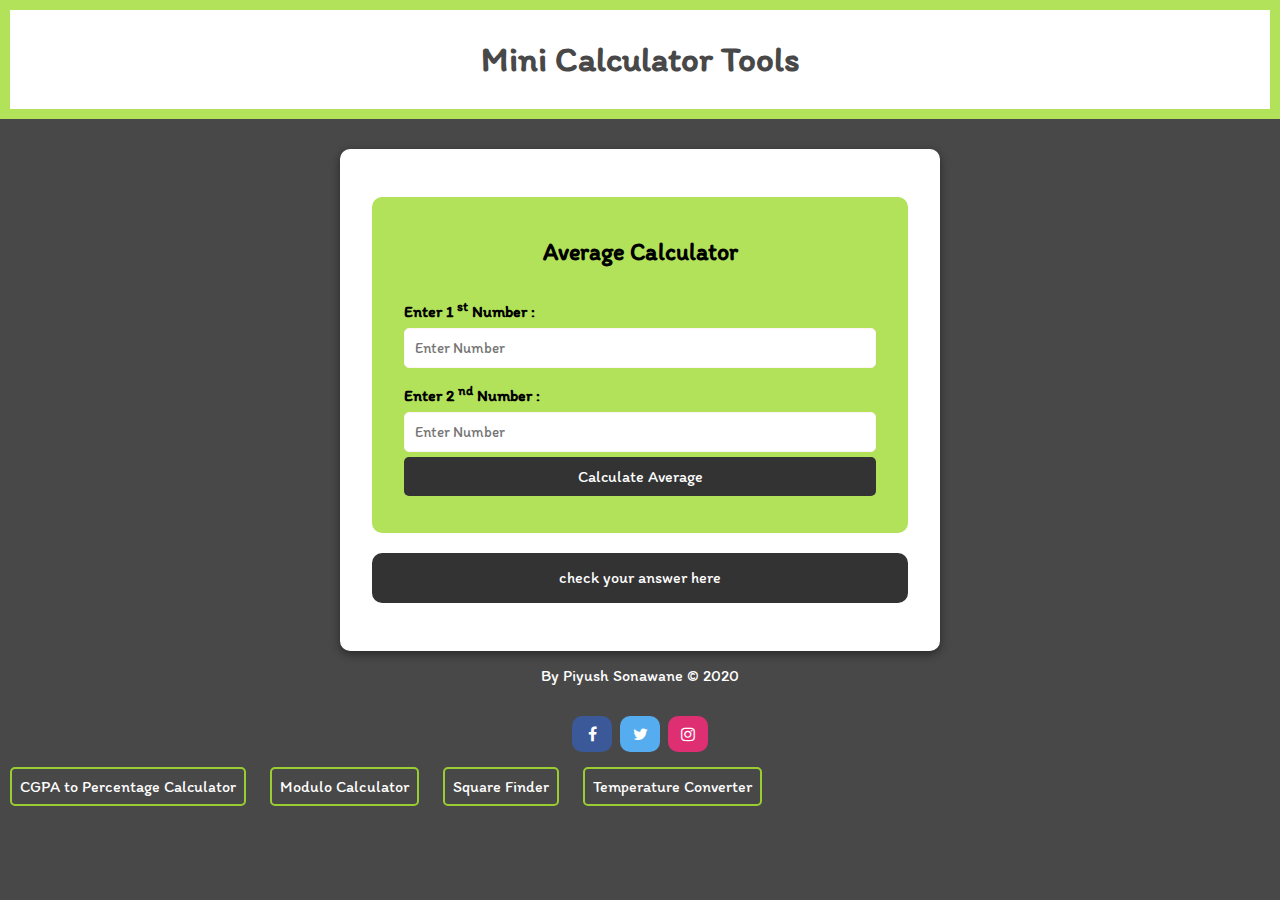
<file: average.html>
<!DOCTYPE html>
<html lang="en">
<head>
    <meta charset="UTF-8">
    <meta name="viewport" content="width=device-width, initial-scale=1.0">
    <link rel="stylesheet" href="style.css">
    <link href="https://fonts.googleapis.com/css2?family=Itim&display=swap" rel="stylesheet">
    <link rel="stylesheet" href="https://cdnjs.cloudflare.com/ajax/libs/font-awesome/4.7.0/css/font-awesome.min.css">
   
   
    <title>Mini Calculator Tools</title>
</head>
<body>
    <header>
        <h1>Mini Calculator Tools</h1>
    </header>

    <section class="container">
        <form id="my-form">
            <h2>Average Calculator </h2>
            <div class="msg"></div>

            <div>
                <label for="Entera"><h4>Enter 1 <sup>st</sup> Number : </h4></label>
                <input type="number" step="0.01" id="Entera" placeholder="Enter Number">
            </div>

            <div>
                <label for="Enterb"><h4>Enter 2 <sup>nd</sup> Number :</h4></label>
                <input type="number" step="0.01" id="Enterb" placeholder="Enter Number">
            </div>
            <input class="btn" type="submit" value="Calculate Average" >
        </form>

        <p id="ans-avg">check your answer here </p>


    </section>

    <footer class="foot">By Piyush Sonawane  &copy; 2020</footer>

<footer class="social">
   
    <a href="#" class="fa fa-facebook"></a>
    <a href="#" class="fa fa-twitter"></a>
    <a href="#" class="fa fa-instagram"></a>
  
</footer>

<div class="tool-container">
    <aside class="as"></aside>
        <ul class="list">
            <li class="items">
                <a href="cgpa.html">CGPA to Percentage Calculator</a>
            </li>
            <li class="items">
                <a href="mod.html">Modulo Calculator</a>
            </li>
            <li class="items">
                <a href="sqr.html">Square Finder</a>
            </li>
            <li class="items">
                <a href="tempconverter.html">Temperature Converter</a>
            </li>
        </ul>
    </aside>
</div>
    <script src="avg.js"></script>


</body>
</html>
</file>
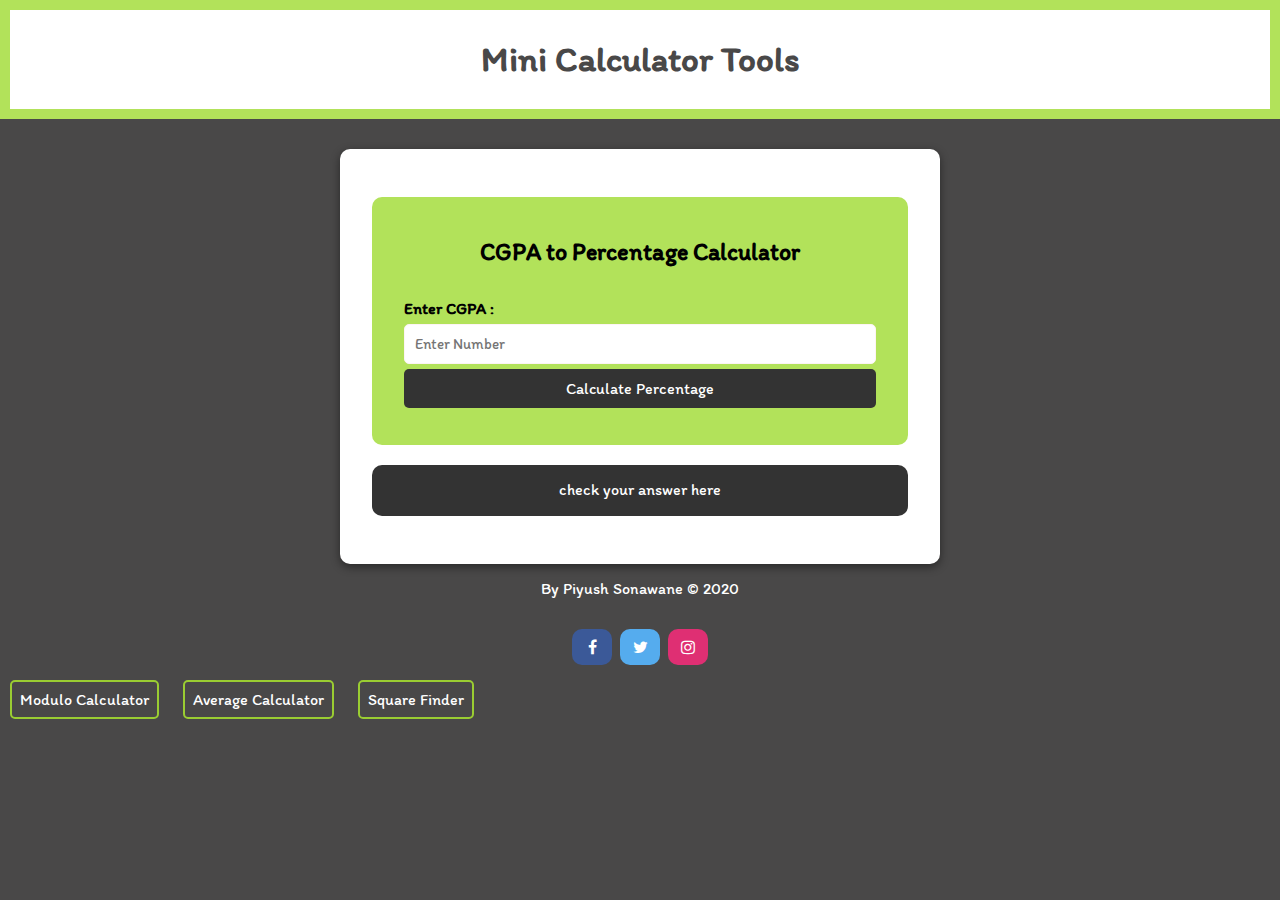
<file: cgpa.html>
<!DOCTYPE html>
<html lang="en">
<head>
    <meta charset="UTF-8">
    <meta name="viewport" content="width=device-width, initial-scale=1.0">
    <link rel="stylesheet" href="style.css">
    <link href="https://fonts.googleapis.com/css2?family=Itim&display=swap" rel="stylesheet">
    <link rel="stylesheet" href="https://cdnjs.cloudflare.com/ajax/libs/font-awesome/4.7.0/css/font-awesome.min.css">
   
   
    <title>Mini Calculator</title>
</head>
<body>
    <header>
        <h1>Mini Calculator Tools</h1>
    </header>

    <section class="container">
        <form id="my-form">
            <h2>CGPA to Percentage Calculator </h2>
            <div class="msg"></div>

            <div>
                <label for="Enter-cgpa"><h4>Enter CGPA : </h4></label>
                <input type="number" step="0.01" id="Enter-cgpa" placeholder="Enter Number">
            </div>

            
            <input class="btn" type="submit" value="Calculate Percentage" >
        </form>

        <p id="per">check your answer here </p>


    </section>
    <footer class="foot">By Piyush Sonawane  &copy; 2020</footer>

<footer class="social">
   
    <a href="#" class="fa fa-facebook"></a>
    <a href="#" class="fa fa-twitter"></a>
    <a href="#" class="fa fa-instagram"></a>
  
</footer>

    <aside class="as">
        <ul class="list">
            <li class="items">
                <a href="mod.html"> Modulo Calculator</a>
            </li>
           <li class="items">
                <a href="average.html">Average Calculator</a>
            </li>
            <li class="items">
                <a href="sqr.html">Square Finder</a>
            </li>
        </ul>
    </aside>


    <script src="scgpa.js"></script>


</body>
</html>
</file>
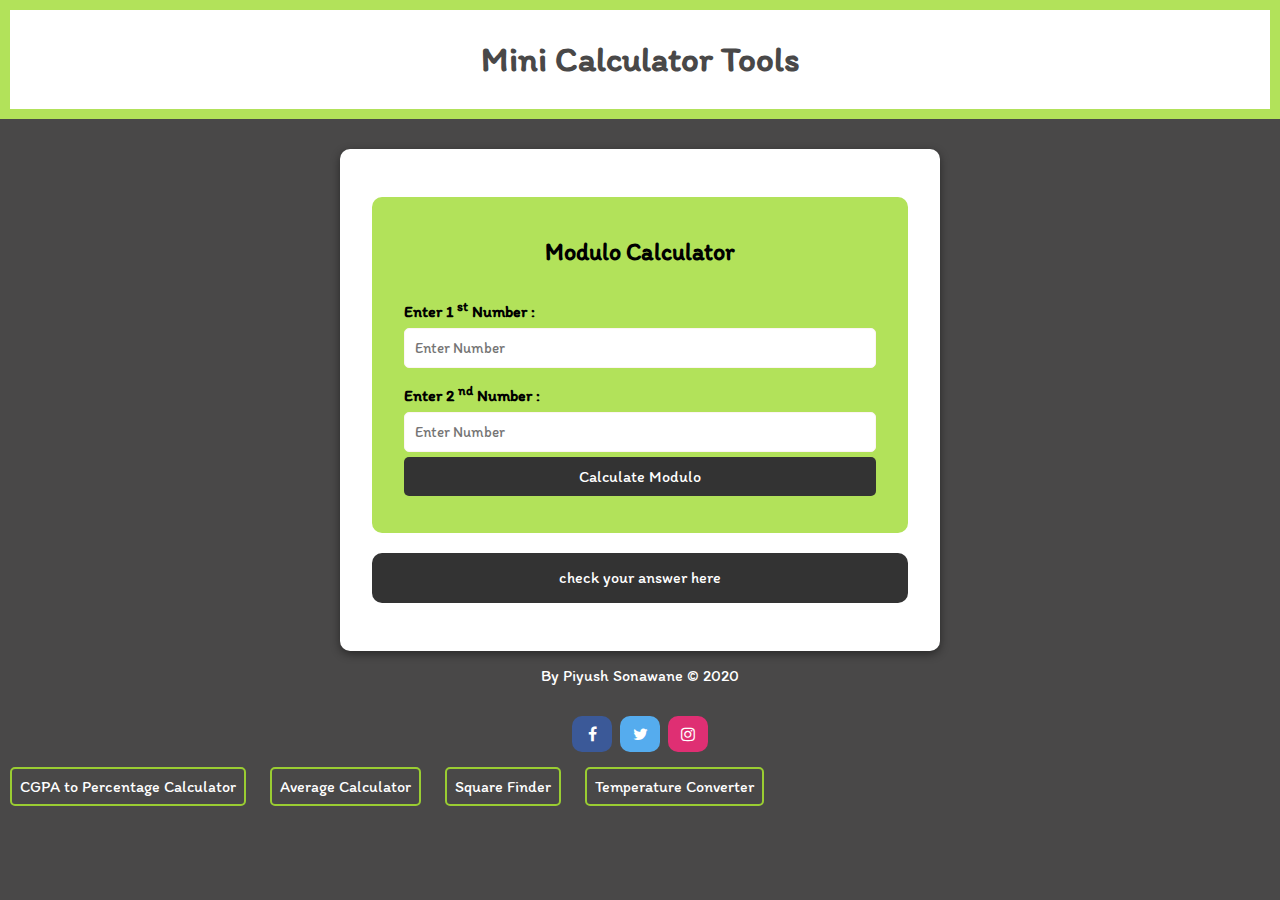
<file: mod.html>
<!DOCTYPE html>
<html lang="en">
<head>
    <meta charset="UTF-8">
    <meta name="viewport" content="width=device-width, initial-scale=1.0">
    <link rel="stylesheet" href="style.css">
    <link href="https://fonts.googleapis.com/css2?family=Itim&display=swap" rel="stylesheet">
    <link rel="stylesheet" href="https://cdnjs.cloudflare.com/ajax/libs/font-awesome/4.7.0/css/font-awesome.min.css">
   
   
    <title>Mini Calculator Tools</title>
</head>
<body>
    <header>
        <h1>Mini Calculator Tools</h1>
    </header>

    <section class="container">
        <form id="my-form">
            <h2>Modulo Calculator </h2>
            <div class="msg"></div>

            <div>
                <label for="Enter-value-a"><h4>Enter 1 <sup>st</sup> Number : </h4></label>
                <input type="number" id="Enter-value-a" placeholder="Enter Number">
            </div>

            <div>
                <label for="Enter-value-b"><h4>Enter 2 <sup>nd</sup> Number :</h4></label>
                <input type="number" id="Enter-value-b" placeholder="Enter Number">
            </div>
            <input class="btn" type="submit" value="Calculate Modulo" >
        </form>

        <p id="ans">check your answer here </p>


    </section>

    <footer class="foot">By Piyush Sonawane  &copy; 2020</footer>

<footer class="social">
   
    <a href="#" class="fa fa-facebook"></a>
    <a href="#" class="fa fa-twitter"></a>
    <a href="#" class="fa fa-instagram"></a>
  
</footer>

<div class="tool-container">
    <aside class="as"></aside>
        <ul class="list">
            <li class="items">
                <a href="cgpa.html">CGPA to Percentage Calculator</a>
            </li>
            <li class="items">
                <a href="average.html">Average Calculator</a>
            </li>
            <li class="items">
                <a href="sqr.html">Square Finder</a>
            </li>
            <li class="items">
                <a href="tempconverter.html">Temperature Converter</a>
            </li>
            
        </ul>
    </aside>
</div>
    <script src="mod.js"></script>
</body>
</html>
</file>
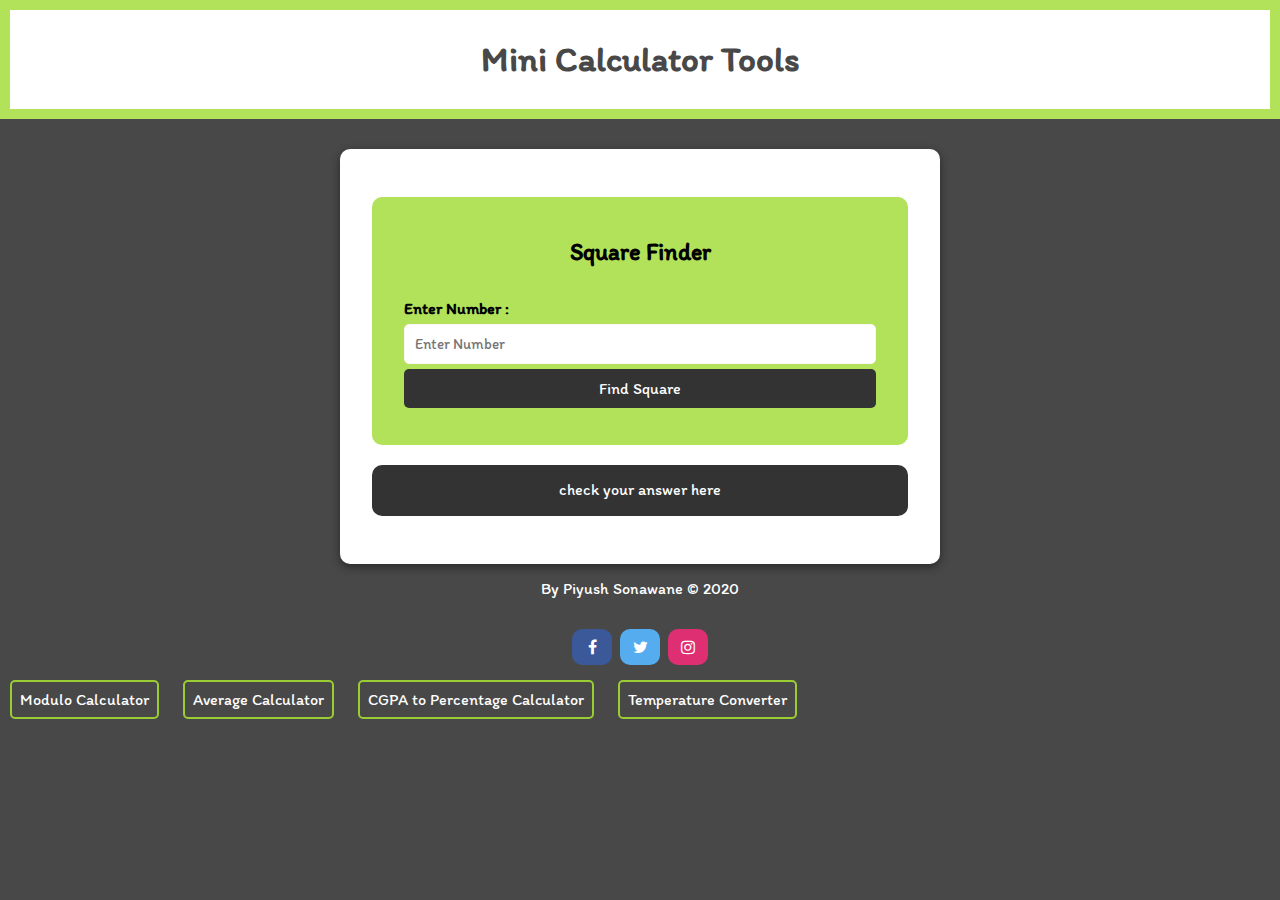
<file: sqr.html>
<!DOCTYPE html>
<html lang="en">
<head>
    <meta charset="UTF-8">
    <meta name="viewport" content="width=device-width, initial-scale=1.0">
    <link rel="stylesheet" href="style.css">
    <link href="https://fonts.googleapis.com/css2?family=Itim&display=swap" rel="stylesheet">
    <link rel="stylesheet" href="https://cdnjs.cloudflare.com/ajax/libs/font-awesome/4.7.0/css/font-awesome.min.css">
   
   
    <title>Mini Calculator</title>
</head>
<body>
    <header>
        <h1>Mini Calculator Tools</h1>
    </header>

    <section class="container">
        <form id="my-form">
            <h2>Square Finder</h2>
            <div class="msg"></div>

            <div>
                <label for="Enter-cgpa"><h4>Enter Number : </h4></label>
                <input type="number" step="0.01" id="Enter-num" placeholder="Enter Number">
            </div>

            
            <input class="btn" type="submit" value="Find Square" >
        </form>

        <p id="sqr">check your answer here </p>


    </section>
    <footer class="foot">By Piyush Sonawane  &copy; 2020</footer>

<footer class="social">
   
    <a href="#" class="fa fa-facebook"></a>
    <a href="#" class="fa fa-twitter"></a>
    <a href="#" class="fa fa-instagram"></a>
  
</footer>

    <aside class="as">
        <ul class="list">
            <li class="items">
                <a href="mod.html"> Modulo Calculator</a>
            </li>
           <li class="items">
                <a href="average.html">Average Calculator</a>
            </li>
            <li class="items">
                <a href="cgpa.html">CGPA to Percentage Calculator</a>
            </li>
            <li class="items">
                <a href="tempconverter.html">Temperature Converter</a>
            </li>
        </ul>
    </aside>


    <script src="sqr.js"></script>


</body>
</html>
</file>
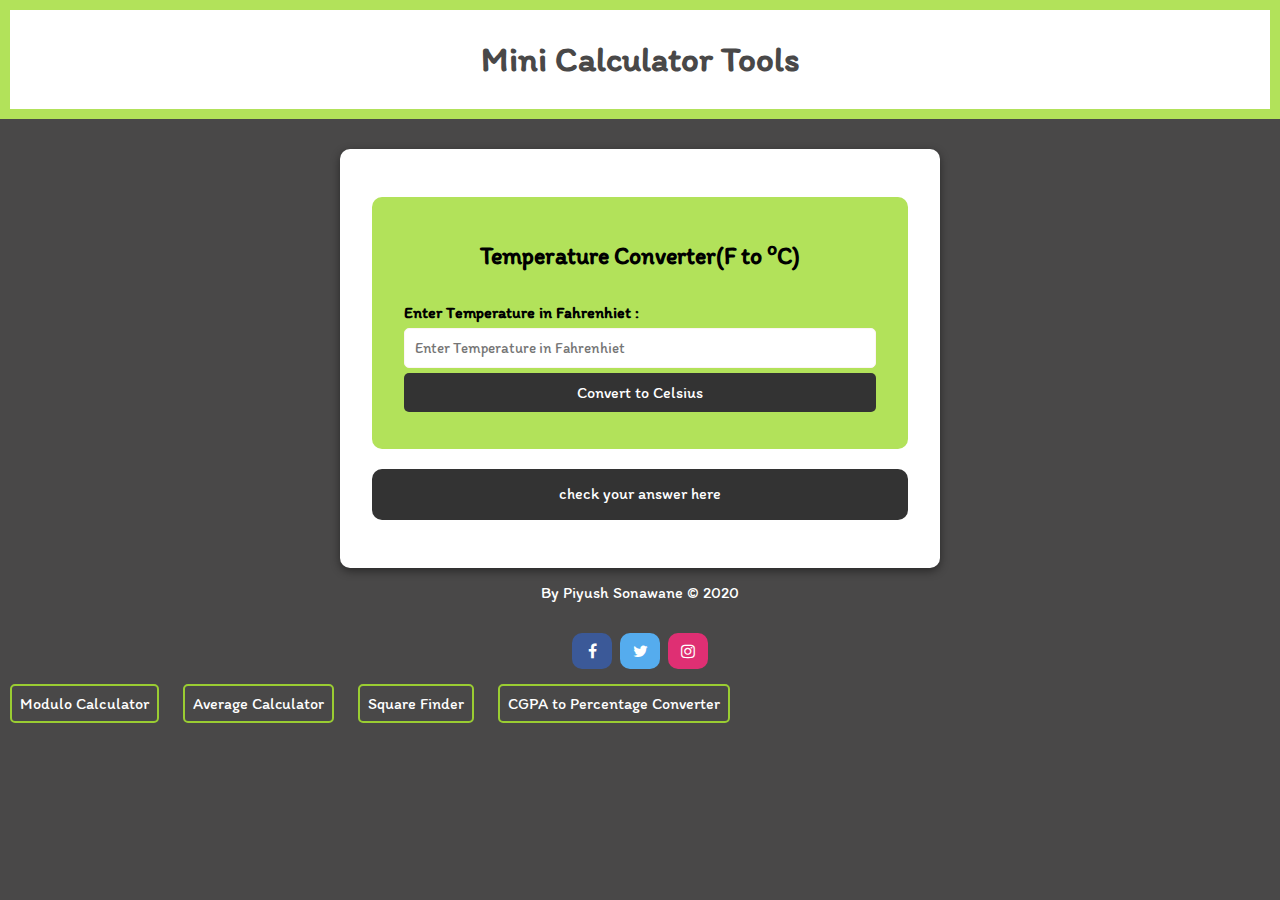
<file: tempconverter.html>
<!DOCTYPE html>
<html lang="en">
<head>
    <meta charset="UTF-8">
    <meta name="viewport" content="width=device-width, initial-scale=1.0">
    <link rel="stylesheet" href="style.css">
    <link href="https://fonts.googleapis.com/css2?family=Itim&display=swap" rel="stylesheet">
    <link rel="stylesheet" href="https://cdnjs.cloudflare.com/ajax/libs/font-awesome/4.7.0/css/font-awesome.min.css">
   
   
    <title>Mini Calculator</title>
</head>
<body>
    <header>
        <h1>Mini Calculator Tools</h1>
    </header>

    <section class="container">
        <form id="my-form">
            <h2>Temperature Converter(F to <sup>o</sup>C)</h2>
            <div class="msg"></div>

            <div>
                <label for="Enter-temp"><h4>Enter Temperature in Fahrenhiet  : </h4></label>
                <input type="number" step="0.01" id="Enter-temp" placeholder="Enter Temperature in Fahrenhiet">
            </div>

            
            <input class="btn" type="submit" value="Convert to Celsius" >
        </form>

        <p id="temp">check your answer here </p>


    </section>
    <footer class="foot">By Piyush Sonawane  &copy; 2020</footer>

<footer class="social">
   
    <a href="#" class="fa fa-facebook"></a>
    <a href="#" class="fa fa-twitter"></a>
    <a href="#" class="fa fa-instagram"></a>
  
</footer>

    <aside class="as">
        <ul class="list">
            <li class="items">
                <a href="mod.html"> Modulo Calculator</a>
            </li>
           <li class="items">
                <a href="average.html">Average Calculator</a>
            </li>
            <li class="items">
                <a href="sqr.html">Square Finder</a>
            </li>
            <li class="items">
                <a href="cgpa.html">CGPA to Percentage Converter
        </ul>
    </aside>


    <script src="tempconverter.js"></script>


</body>
</html>
</file>
<file: style.css>
* {
    margin: 0;
    padding: 0;
    box-sizing: border-box;
    font-family: 'Itim', cursive;
  }
  
  body {
    line-height: 1.9;
    background-color: #494848;
  }

  ul {
    list-style: none;
  }
  
  ul li {
    padding: 5px;
    background:#494848;
    color: white;
    margin: 5px 0;
    
  }
  
   
header h1{
    color: #494848;
    font-size: 35px;
}

header h1:hover{
  font-size: 38px;
}


header {
    /* background: #494848; */
    background-color: white;
    padding: 1rem;
    text-align: center;
    /* border-bottom: 10px solid #b2e25a; 
    border-top:  10px solid #b2e25a;   */
    border:  10px solid #b2e25a;   
 
}
 
.container {
    margin: auto;
    width: 600px;
    overflow: auto;
    padding: 3rem 2rem;
    box-shadow: 0px 3px 10px rgba(0,0,0,.45);
    margin-top: 30px;
    margin-bottom: 10px;
    background-color: #fff;
    border-radius: 10px;
  
  }
  
  #my-form {
    padding: 2rem;
    background: #b2e25a;
    border-radius: 10px;
  }
  
  #my-form label {
    display:block;
    padding-top: 10px;
    
  }
  #my-form h2{
      text-align: center;
      padding-bottom: 10px;
     
  }
  
  #my-form input[type='number'] {
    width: 100%;
    font-size: 15px;
    padding: 10px;
    margin-bottom: 0px;
    border-radius: 5px;
    border: 1px solid rgb(253, 244, 244);
    /* box-shadow: inset 8px 8px 8px white ,inset -8px -8px 8px white ; */
    
  }
  

  .btn {
    display: block;
    width: 100%;
    font-size: 16px;
    padding: 10px 15px;
    border: 0;
    background: #333;
    color: #fff;
    border-radius: 5px;
    margin: 5px 0;
  }
  
  .btn:hover {
    background: rgb(99, 99, 99);
  }
  
  .bg-dark {
    background: #333;
    color: #fff;
  }
  
  .error {
    background: orangered;
    color: #fff;
    padding: 5px;
    margin: 5px;
    border-radius: 10px;
    font-size: 15px;
    text-align: center;
  }

  p{
    background: #333;
    color: #fff;
    text-align: center;
    border-radius: 10px;
    margin-top: 20px;
    padding: 10px;
  }

  

.foot{
    text-align: center;
    color: white;
    margin-bottom: 20px;
}

.social{
  text-align: center;
}

.fa {
  padding: 10px;
  font-size: 30px;
  width: 40px;
  text-align: center;
  text-decoration: none;
  margin: 5px 2px;
  border-radius: 10px;
}

.fa:hover {
    /* opacity: 0.7; */
    width: 55px;
}

.fa-facebook {
  background: #3B5998;
  color: white;
}

.fa-twitter {
  background: #55ACEE;
  color: white;
}

.fa-instagram {
  background: #df2f73;
  color: white;
}

.as{

  padding-right: 50px;
 

}

.list a{
  display: inline;
}

.items a{
  text-decoration: none;
  color: white;
  border: 2px solid yellowgreen;
  border-radius: 5px;
  padding: 8px;
}

.items a:hover{
  background-color: white;
  color: #494848
}

ul li{
  display: inline-block;
  padding: 10px;
}
</file>
